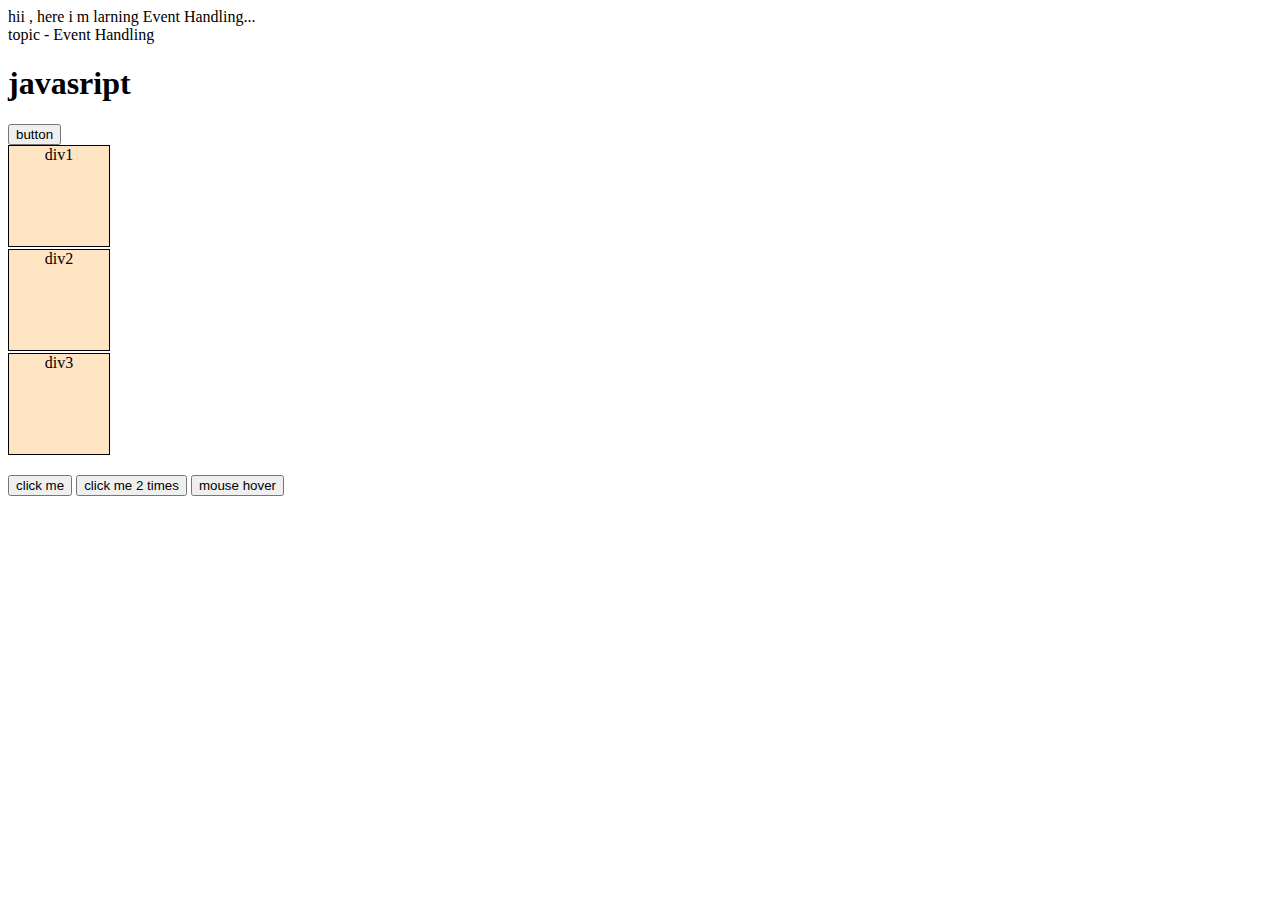
<file: javascript/Events.html>
<!DOCTYPE html>
<html lang="en">
<head>
    <meta charset="UTF-8">
    <meta name="viewport" content="width=device-width, initial-scale=1.0">
    <title>Document</title>
    <link rel="stylesheet" href="style.css">
</head>
<body>
    <div>hii , here i m larning Event Handling...</div>
    <div>topic - Event Handling</div>
    <h1>javasript</h1>
    <button id="btn1">button</button>
    
    <div class="box">div1</div>
    <div class="box">div2</div>
    <div class="box">div3</div>
    <br>
    <button id="btn2">click me</button>
    <button ondblclick="console.log('button doubleclicked')">click me 2 times</button>
    <button onmouseover="console.log('your cursor is on button');">mouse hover </button>

    <script src="part2_javascript\08_Events.js"></script>
</body>
</html>
</file>
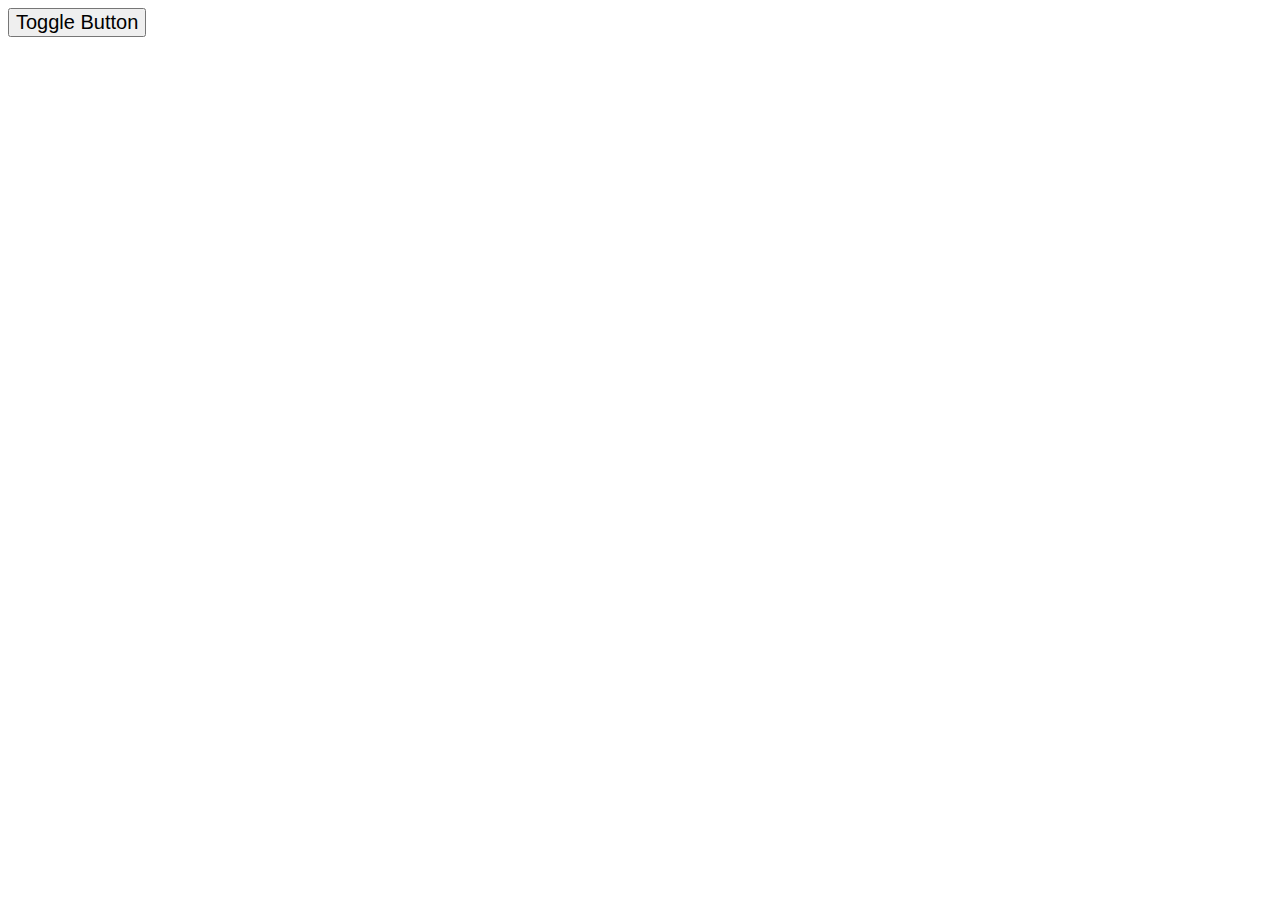
<file: javascript/toggleBtn.html>
<!DOCTYPE html>
<html lang="en">
<head>
    <meta charset="UTF-8">
    <meta name="viewport" content="width=device-width, initial-scale=1.0">
    <title>Document</title>
    <link rel="stylesheet" href="toggleBtn.css">
</head>
<body>
    <button id="btn">Toggle Button</button>
    <script src="part2_javascript\09_toggleBtn.js"></script>
</body>
</html>
</file>
<file: javascript/style.css>
.box{
    height: 100px;
    width: 100px;
    border: 1px solid black;
    background-color: bisque;
    text-align: center;
    margin-bottom: 2px;
}
</file>
<file: javascript/toggleBtn.css>
button{
    size: 400px;
    font-size: 20px;
}
</file>
